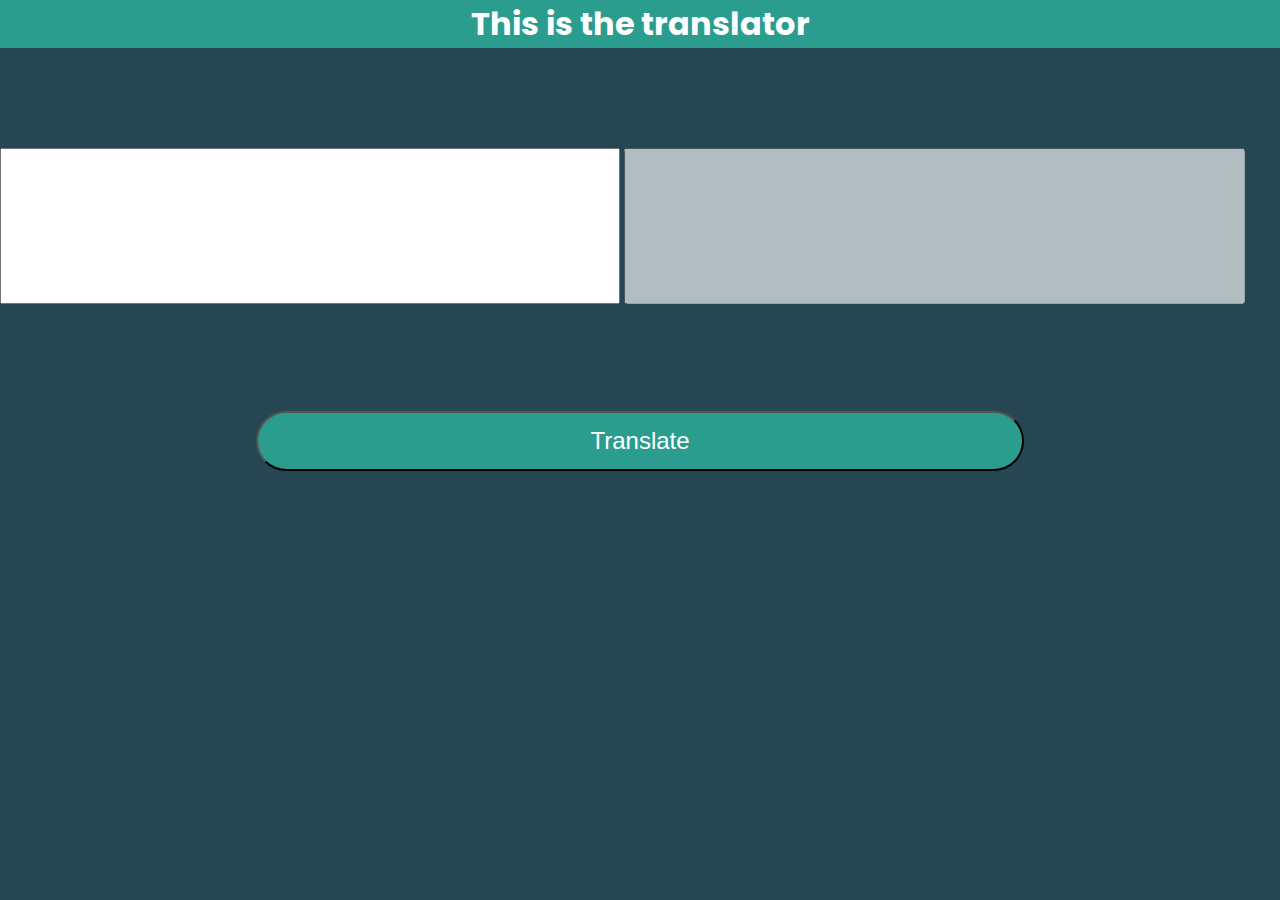
<file: translater/index.html>
<!DOCTYPE html>
<html lang="en">
<head>
    <meta charset="UTF-8">
    <meta name="viewport" content="width=device-width, initial-scale=1.0">
    <title>Chemistry</title>
    <script src="index.js"></script>
    <link rel="stylesheet"
          href="https://fonts.googleapis.com/css?family=Poppins">
    <link rel="stylesheet" href="style.css">
</head>
<body>
    <h1>This is the translator</h1>
    <textarea name="input" id="input" cols="30" rows="10">
        
    </textarea>
    <textarea name="output" id="output" cols="30" rows="10" disabled>

    </textarea>
    <button id="translate-button">Translate</button>
</body>
</html>
</file>
<file: translater/style.css>
body {
    font-family: "Poppins", serif;
    background-color: #264653;
    margin: 0px;
    padding: 0px;
}

h1 {
    background-color: #2a9d8f;
    padding: 0px;
    margin: 0px 0px 100px 0px;
    color: white;
    text-align: center;
    position: relative;
    height: 30%;
}

textarea {
    position: relative;
    width: 48%;
    height: 60%;
    resize: none;
}

button {
    position: relative;
    width: 60%;
    height: 60px;
    left: 50%;
    transform: translate(-50%);    
    margin: 100px 0px 0px 0px;
    border-radius: 50px;
    font-size: x-large;
    background-color: #2a9d8f;
    color: white;
}
</file>
